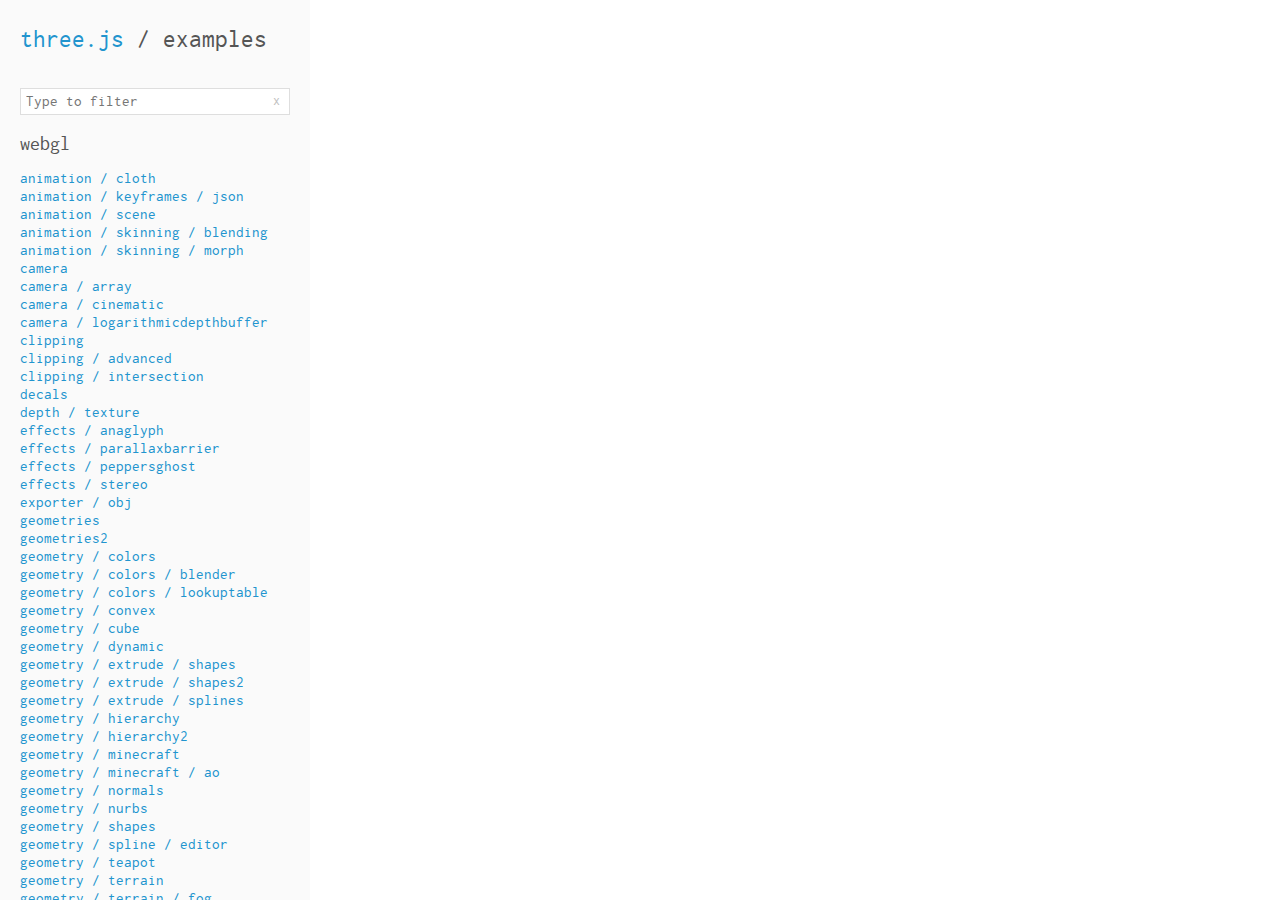
<file: Routing/download_lib/manual/three.js-master/examples/index.html>
<!DOCTYPE html>
<html lang="en">
	<head>
		<title>three.js / examples</title>
		<meta charset="utf-8">
		<meta name="viewport" content="width=device-width, user-scalable=no, minimum-scale=1.0, maximum-scale=1.0">
		<style>

			@font-face {
				font-family: 'inconsolata';
				src: url('files/inconsolata.woff') format('woff');
				font-weight: normal;
				font-style: normal;
			}

			* {
				box-sizing: border-box;
			}

			html {
				height: 100%;
			}

			body {
				background-color: #ffffff;
				margin: 0px;
				height: 100%;
				color: #555;
				font-family: 'inconsolata';
				font-size: 15px;
				line-height: 18px;
				overflow: hidden;
			}

			h1 {
				margin-top: 30px;
				margin-bottom: 40px;
				margin-left: 20px;
				font-size: 25px;
				font-weight: normal;
			}

			h2 {
				font-size: 20px;
				font-weight: normal;
			}

			a {
				color: #2194CE;
				text-decoration: none;
			}

			#panel {
				position: fixed;
				left: 0px;
				width: 310px;
				height: 100%;
				overflow: auto;
				background: #fafafa;
			}

			#panel #content {
				padding: 0px 20px 20px 20px;
			}

			#panel #content .link {
				color: #2194CE;
				text-decoration: none;
				cursor: pointer;
				display: block;
			}

			#panel #content .selected {
				color: #ff0000;
			}

			#panel #content .link:hover {
				text-decoration: underline;
			}

			#viewer {
				position: absolute;
				border: 0px;
				left: 310px;
				width: calc(100% - 310px);
				height: 100%;
				overflow: auto;
			}

			#button {
				position: fixed;
				bottom: 20px;
				right: 20px;
				padding: 8px;
				color: #fff;
				background-color: #555;
				opacity: 0.7;
			}

			#button:hover {
				cursor: pointer;
				opacity: 1;
			}

			.filterBlock{
				margin: 20px;
				position: relative;
			}

			.filterBlock p {
				margin: 0;
			}

			#filterInput {
				width: 100%;
				padding: 5px;
				font-family: inherit;
				font-size: 15px;
				outline: none;
				border: 1px solid #dedede;
			}

			#filterInput:focus{
				border: 1px solid #2194CE;
			}

			#clearFilterButton {
				position: absolute;
				right: 6px;
				top: 50%;
				margin-top: -8px;
				width: 16px;
				height: 16px;
				font-size: 14px;
				color: grey;
				text-align: center;
				line-height: 0;
				padding-top: 7px;
				opacity: .5;
			}

			#clearFilterButton:hover {
				opacity: 1;
			}

			.filtered {
				display: none !important;
			}

			#panel li b {
				font-weight: bold;
			}

			/* mobile */

			#expandButton {
				display: none;
				position: absolute;
				right: 20px;
				top: 12px;
				width: 32px;
				height: 32px;
			}

			#expandButton span {
				height: 2px;
				background-color: #2194CE;
				width: 16px;
				position: absolute;
				left: 8px;
				top: 10px;
			}

			#expandButton span:nth-child(1) {
				top: 16px;
			}

			#expandButton span:nth-child(2) {
				top: 22px;
			}

			@media all and ( max-width: 640px ) {
				h1{
					margin-top: 20px;
					margin-bottom: 20px;
				}
				#panel{
					position: absolute;
					left: 0;
					top: 0;
					height: 480px;
					width: 100%;
					right: 0;
					z-index: 100;
					overflow: hidden;
					border-bottom: 1px solid #dedede;
				}
				#content{
					position: absolute;
					left: 0;
					top: 90px;
					right: 0;
					bottom: 0;
					font-size: 17px;
					line-height: 22px;
					overflow: auto;
				}
				#viewer{
					position: absolute;
					left: 0;
					top: 56px;
					width: 100%;
					height: calc(100% - 56px);
				}
				#expandButton{
					display: block;
				}
				#panel.collapsed{
					height: 56px;
				}
			}

		</style>
	</head>
	<body>

		<div id="panel" class="collapsed">
			<h1><a href="http://threejs.org">three.js</a> / examples</h1>
			<a id="expandButton" href="#">
				<span></span>
				<span></span>
				<span></span>
			</a>
			<div class="filterBlock" >
				<input type="text" id="filterInput" placeholder="Type to filter"/>
				<a href="#" id="clearFilterButton" >x</a>
			</div>
			<div id="content"></div>
		</div>
		<iframe id="viewer" name="viewer" allowfullscreen allowvr onmousewheel=""></iframe>

		<script src="files.js"></script>

		<script>

		function extractQuery() {
			var p = window.location.search.indexOf( '?q=' );
			if( p !== -1 ) {
				return window.location.search.substr( 3 );
			}
			return ''
		}

		var panel = document.getElementById( 'panel' );
		var content = document.getElementById( 'content' );
		var viewer = document.getElementById( 'viewer' );

		var filterInput = document.getElementById( 'filterInput' );
		var clearFilterButton = document.getElementById( 'clearFilterButton' );

		var expandButton = document.getElementById( 'expandButton' );
		expandButton.addEventListener( 'click', function ( event ) {
			panel.classList.toggle( 'collapsed' );
			event.preventDefault();
		} );

		// iOS iframe auto-resize workaround

		if ( /(iPad|iPhone|iPod)/g.test( navigator.userAgent ) ) {

			viewer.style.width = getComputedStyle( viewer ).width;
			viewer.style.height = getComputedStyle( viewer ).height;
			viewer.setAttribute( 'scrolling', 'no' );

		}

		var container = document.createElement( 'div' );
		content.appendChild( container );

		var button = document.createElement( 'div' );
		button.id = 'button';
		button.textContent = 'View source';
		button.addEventListener( 'click', function ( event ) {

			window.open( 'https://github.com/mrdoob/three.js/blob/master/examples/' + selected + '.html' );

		}, false );
		button.style.display = 'none';
		document.body.appendChild( button );

		var links = {};
		var selected = null;

		for ( var key in files ) {

			var section = files[ key ];

			var header = document.createElement( 'h2' );
			header.textContent = key;
			header.setAttribute( 'data-category', key );
			container.appendChild( header );

			for ( var i = 0; i < section.length; i ++ ) {

				( function ( file ) {

					var name = getName( file );

					var link = document.createElement( 'a' );
					link.className = 'link';
					link.textContent = name;
					link.href = file + '.html';
					link.setAttribute( 'target', 'viewer' );
					link.addEventListener( 'click', function ( event ) {

						if ( event.button === 0 ) {

							selectFile( file );

						}

					} );
					container.appendChild( link );

					links[ file ] = link;

				} )( section[ i ] );

			}

		}

		function loadFile( file ) {

			selectFile( file );
			viewer.src = file + '.html';

		}

		function selectFile( file ) {

			if ( selected !== null ) links[ selected ].classList.remove( 'selected' );

			links[ file ].classList.add( 'selected' );

			window.location.hash = file;
			viewer.focus();

			button.style.display = '';
			panel.classList.toggle( 'collapsed' );

			selected = file;

		}

		if ( window.location.hash !== '' ) {

			loadFile( window.location.hash.substring( 1 ) );

		}

		// filter

		filterInput.addEventListener( 'input', function( e ) {

			updateFilter();

		} );

		clearFilterButton.addEventListener( 'click', function( e ) {

			filterInput.value = '';
			updateFilter();
			e.preventDefault();

		} );

		function updateFilter() {

			var v = filterInput.value;
			if( v !== '' ) {
				window.history.replaceState( {} , '', '?q=' + v + window.location.hash );
			} else {
				window.history.replaceState( {} , '', window.location.pathname + window.location.hash );
			}

			var exp = new RegExp( v, 'gi' );

			for ( var key in files ) {

				var section = files[ key ];

				for ( var i = 0; i < section.length; i ++ ) {

					filterExample( section[ i ], exp );

				}

			}

			layoutList();

		}

		function filterExample( file, exp ){

			var link = links[ file ];
			var name = getName( file );
			var res = file.match( exp );
			var text;

			if ( res && res.length > 0 ) {

				link.classList.remove( 'filtered' );

				for( var i = 0; i < res.length; i++ ) {
					text = name.replace( res[ i ], '<b>' + res[ i ] + '</b>' );
				}

				link.innerHTML = text;

			} else {

				link.classList.add( 'filtered' );
				link.innerHTML = name;

			}
		}

		function getName( file ) {

			var name = file.split( '_' );
			name.shift();
			return name.join( ' / ' );

		}

		function layoutList() {

			for ( var key in files ) {

				var collapsed = true;

				var section = files[ key ];

				for ( var i = 0; i < section.length; i ++ ) {

					var file = section[ i ];

					if( !links[ file ].classList.contains( 'filtered' ) ){

						collapsed = false;
						break;

					}

				}

				var element = document.querySelector( 'h2[data-category="' + key + '"]' );

				if( collapsed ){

					element.classList.add( 'filtered' );

				} else {

					element.classList.remove( 'filtered' );

				}

			}

		}

		filterInput.value = extractQuery();
		updateFilter();

		</script>

	</body>
</html>
</file>
